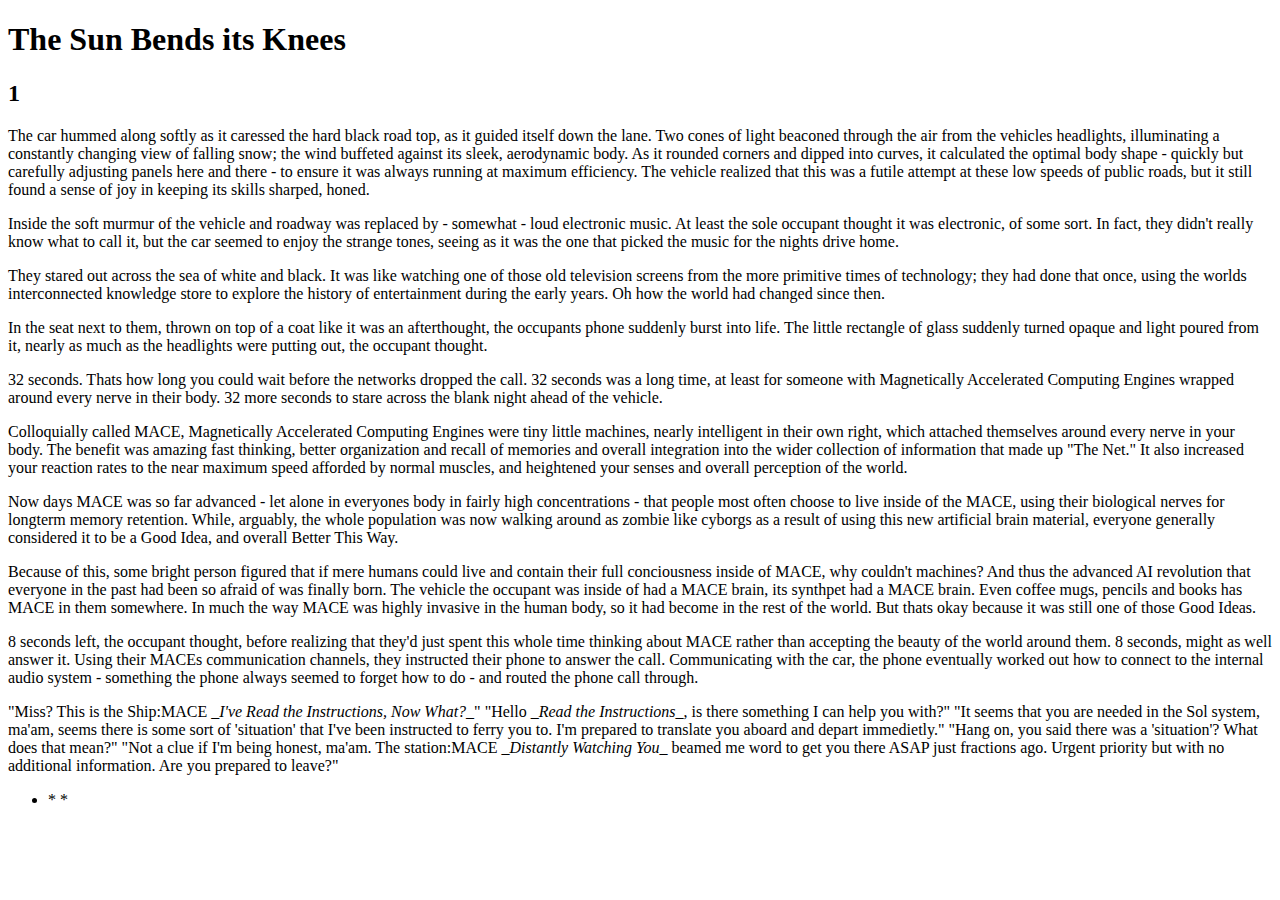
<file: The Sun Bends its Knees.html>
<!DOCTYPE html>
<html>
<head>
<link rel="Stylesheet" type="text/css" href="style.css">
<title>The Sun Bends its Knees</title>
<meta http-equiv="Content-Type" content="text/html; charset=utf-8">
</head>
<body>

<div id="The Sun Bends its Knees"><h1 id="The Sun Bends its Knees">The Sun Bends its Knees</h1></div>

<div id="The Sun Bends its Knees-1"><h2 id="1">1</h2></div>

<p>
The car hummed along softly as it caressed the hard black road top, as it guided
itself down the lane. Two cones of light beaconed through the air from the
vehicles headlights, illuminating a constantly changing view of falling snow;
the wind buffeted against its sleek, aerodynamic body. As it rounded corners
and dipped into curves, it calculated the optimal body shape - quickly but
carefully adjusting panels here and there - to ensure it was always running at
maximum efficiency. The vehicle realized that this was a futile attempt at these
low speeds of public roads, but it still found a sense of joy in keeping its
skills sharped, honed.
</p>

<p>
Inside the soft murmur of the vehicle and roadway was replaced by - somewhat -
loud electronic music. At least the sole occupant thought it was electronic, of
some sort. In fact, they didn't really know what to call it, but the car seemed
to enjoy the strange tones, seeing as it was the one that picked the music for the
nights drive home.
</p>

<p>
They stared out across the sea of white and black. It was like watching one of
those old television screens from the more primitive times of technology; they
had done that once, using the worlds interconnected knowledge store to explore
the history of entertainment during the early years. Oh how the world had
changed since then.
</p>

<p>
In the seat next to them, thrown on top of a coat like it was an afterthought,
the occupants phone suddenly burst into life. The little rectangle of glass
suddenly turned opaque and light poured from it, nearly as much as the
headlights were putting out, the occupant thought.
</p>

<p>
32 seconds. Thats how long you could wait before the networks dropped the call.
32 seconds was a long time, at least for someone with Magnetically Accelerated
Computing Engines wrapped around every nerve in their body. 32 more seconds to
stare across the blank night ahead of the vehicle.
</p>

<p>
Colloquially called MACE, Magnetically Accelerated Computing Engines were tiny
little machines, nearly intelligent in their own right, which attached
themselves around every nerve in your body. The benefit was amazing fast
thinking, better organization and recall of memories and overall integration
into the wider collection of information that made up "The Net." It also
increased your reaction rates to the near maximum speed afforded by normal
muscles, and heightened your senses and overall perception of the world.
</p>

<p>
Now days MACE was so far advanced - let alone in everyones body in fairly high
concentrations - that people most often choose to live inside of the MACE,
using their biological nerves for longterm memory retention. While, arguably,
the whole population was now walking around as zombie like cyborgs as a result
of using this new artificial brain material, everyone generally considered it
to be a Good Idea, and overall Better This Way.
</p>

<p>
Because of this, some bright person figured that if mere humans could live and
contain their full conciousness inside of MACE, why couldn't machines? And thus
the advanced AI revolution that everyone in the past had been so afraid of was
finally born. The vehicle the occupant was inside of had a MACE brain, its
synthpet had a MACE brain. Even coffee mugs, pencils and books has MACE in them
somewhere. In much the way MACE was highly invasive in the human body, so it
had become in the rest of the world. But thats okay because it was still one of
those Good Ideas.
</p>

<p>
8 seconds left, the occupant thought, before realizing that they'd just spent
this whole time thinking about MACE rather than accepting the beauty of the
world around them. 8 seconds, might as well answer it. Using their MACEs
communication channels, they instructed their phone to answer the call.
Communicating with the car, the phone eventually worked out how to connect to
the internal audio system - something the phone always seemed to forget how to
do - and routed the phone call through.
</p>

<p>
  "Miss? This is the Ship:MACE _<em>I've Read the Instructions, Now What?</em>_"
  "Hello _<em>Read the Instructions</em>_, is there something I can help you with?"
  "It seems that you are needed in the Sol system, ma'am, seems there is some sort of 'situation' that I've been instructed to ferry you to. I'm prepared to translate you aboard and depart immedietly."
  "Hang on, you said there was a 'situation'? What does that mean?"
  "Not a clue if I'm being honest, ma'am. The station:MACE _<em>Distantly Watching You</em>_ beamed me word to get you there ASAP just fractions ago. Urgent priority but with no additional information. Are you prepared to leave?"
</p>

<ul>
<li>
* *

</ul>

</body>
</html>
</file>
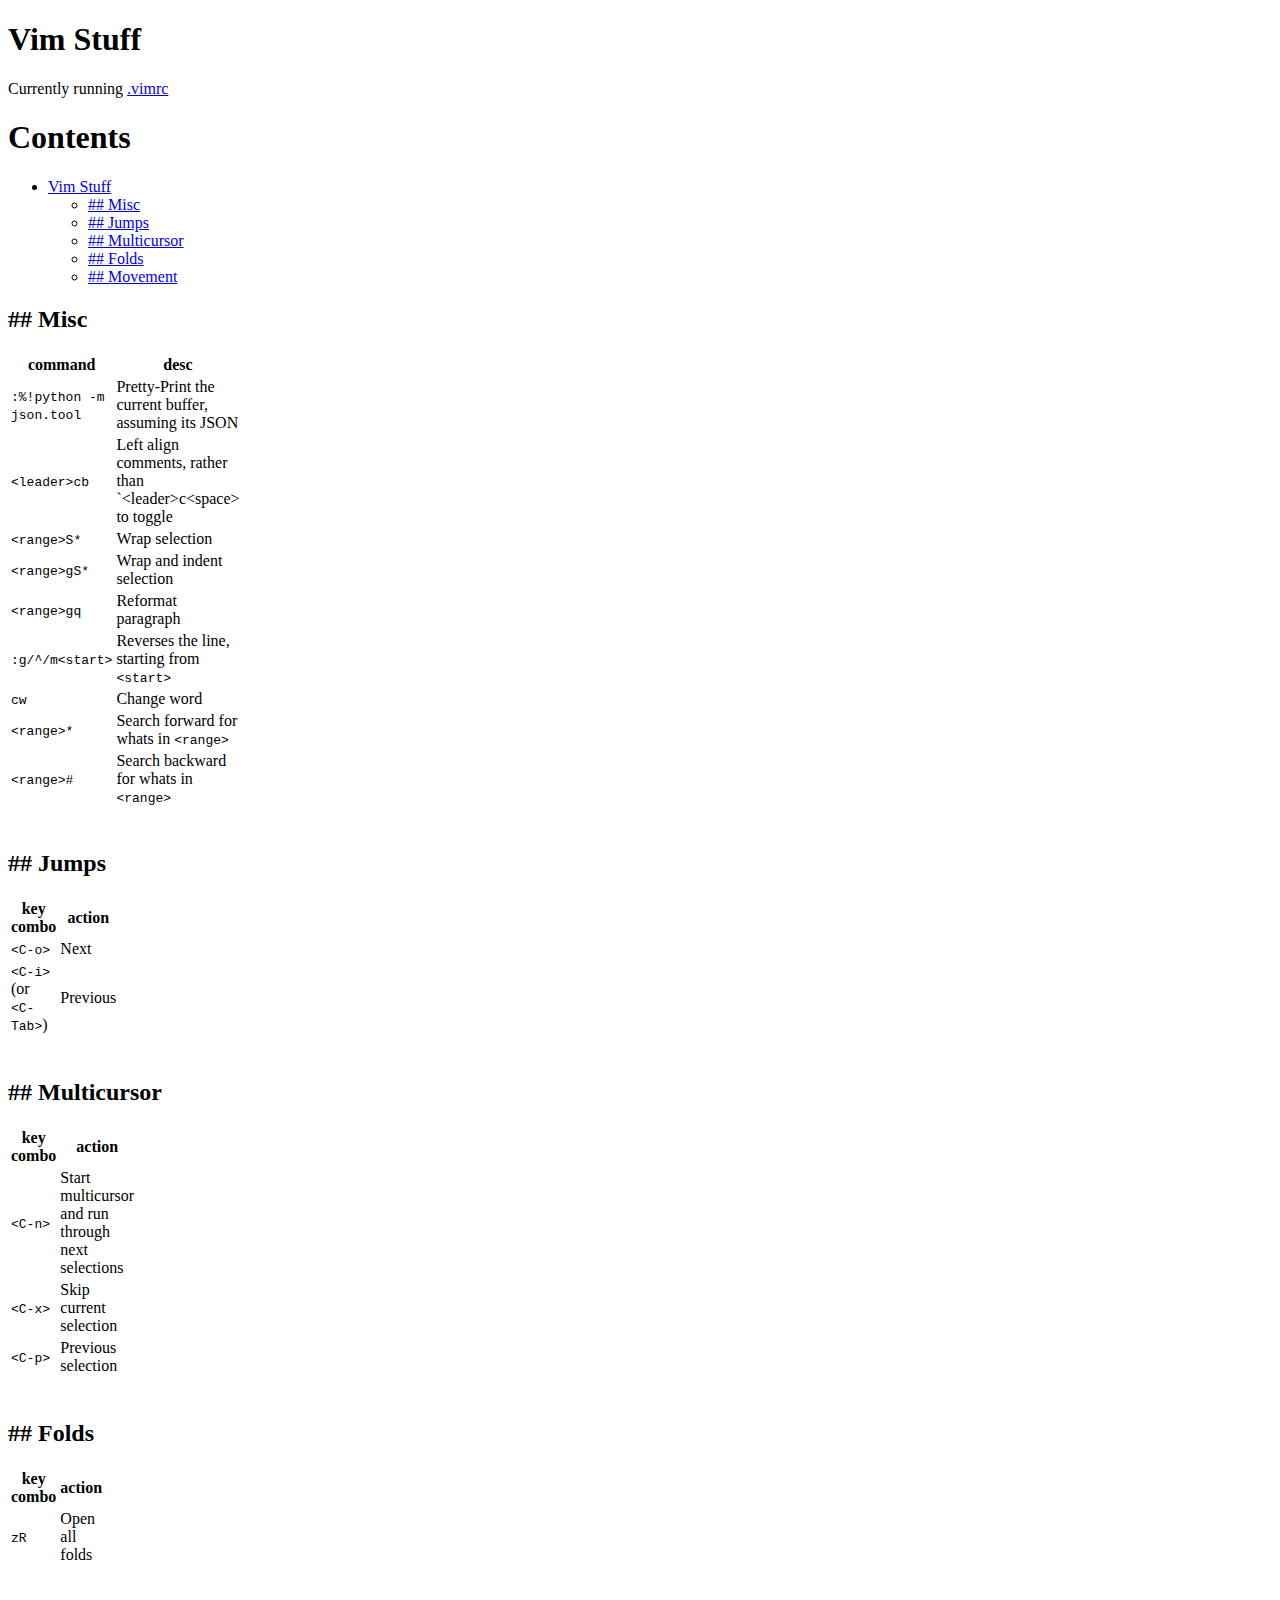
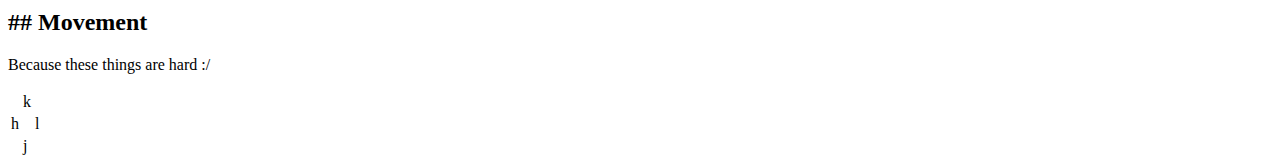
<file: Vim Stuff.html>
<!DOCTYPE html>
<html>
<head>
<link rel="Stylesheet" type="text/css" href="style.css">
<title>Vim Stuff</title>
<meta http-equiv="Content-Type" content="text/html; charset=utf-8">
</head>
<body>

<div id="Vim Stuff"><h1 id="Vim Stuff">Vim Stuff</h1></div>

<p>
Currently running <a href="https:&#47;&#47;github.com&#47;JoshAshby&#47;dots&#47;blob&#47;gloo&#47;.vimrc">.vimrc</a>
</p>

<div id="Contents" class="toc"><h1 id="Contents">Contents</h1></div>
<ul>
<li>
<a href="Vim Stuff.html#Vim Stuff">Vim Stuff</a>

<ul>
<li>
<a href="Vim Stuff.html#Vim Stuff--- Misc">## Misc</a>

<li>
<a href="Vim Stuff.html#Vim Stuff--- Jumps">## Jumps</a>

<li>
<a href="Vim Stuff.html#Vim Stuff--- Multicursor">## Multicursor</a>

<li>
<a href="Vim Stuff.html#Vim Stuff--- Folds">## Folds</a>

<li>
<a href="Vim Stuff.html#Vim Stuff--- Movement">## Movement</a>

</ul>
</ul>


<div id="Vim Stuff-## Misc"><h2 id="## Misc">## Misc</h2></div>

<table>
<tr>
<th>
command
</th>
<th>
desc
</th>
</tr>
<tr>
<td>
<code>:%!python -m json.tool</code>
</td>
<td>
Pretty-Print the current buffer, assuming its JSON
</td>
</tr>
<tr>
<td>
<code>&lt;leader&gt;cb</code>
</td>
<td>
Left align comments, rather than `&lt;leader&gt;c&lt;space&gt; to toggle
</td>
</tr>
<tr>
<td>
<code>&lt;range&gt;S*</code>
</td>
<td>
Wrap selection
</td>
</tr>
<tr>
<td>
<code>&lt;range&gt;gS*</code>
</td>
<td>
Wrap and indent selection
</td>
</tr>
<tr>
<td>
<code>&lt;range&gt;gq</code>
</td>
<td>
Reformat paragraph
</td>
</tr>
<tr>
<td>
<code>:g/^/m&lt;start&gt;</code>
</td>
<td>
Reverses the line, starting from <code>&lt;start&gt;</code>
</td>
</tr>
<tr>
<td>
<code>cw</code>
</td>
<td>
Change word
</td>
</tr>
<tr>
<td>
<code>&lt;range&gt;*</code>
</td>
<td>
Search forward for whats in <code>&lt;range&gt;</code>
</td>
</tr>
<tr>
<td>
<code>&lt;range&gt;#</code>
</td>
<td>
Search backward for whats in <code>&lt;range&gt;</code>
</td>
</tr>
<tr>
<td>
&nbsp;
</td>
<td>
&nbsp;
</td>
</tr>
</table>

<div id="Vim Stuff-## Jumps"><h2 id="## Jumps">## Jumps</h2></div>

<table>
<tr>
<th>
key combo
</th>
<th>
action
</th>
</tr>
<tr>
<td>
<code>&lt;C-o&gt;</code>
</td>
<td>
Next
</td>
</tr>
<tr>
<td>
<code>&lt;C-i&gt;</code> (or <code>&lt;C-Tab&gt;</code>)
</td>
<td>
Previous
</td>
</tr>
<tr>
<td>
&nbsp;
</td>
<td>
&nbsp;
</td>
</tr>
</table>

<div id="Vim Stuff-## Multicursor"><h2 id="## Multicursor">## Multicursor</h2></div>

<table>
<tr>
<th>
key combo
</th>
<th>
action
</th>
</tr>
<tr>
<td>
<code>&lt;C-n&gt;</code>
</td>
<td>
Start multicursor and run through next selections
</td>
</tr>
<tr>
<td>
<code>&lt;C-x&gt;</code>
</td>
<td>
Skip current selection
</td>
</tr>
<tr>
<td>
<code>&lt;C-p&gt;</code>
</td>
<td>
Previous selection
</td>
</tr>
<tr>
<td>
&nbsp;
</td>
<td>
&nbsp;
</td>
</tr>
</table>

<div id="Vim Stuff-## Folds"><h2 id="## Folds">## Folds</h2></div>

<table>
<tr>
<th>
key combo
</th>
<th>
action
</th>
</tr>
<tr>
<td>
<code>zR</code>
</td>
<td>
Open all folds
</td>
</tr>
<tr>
<td>
&nbsp;
</td>
<td>
&nbsp;
</td>
</tr>
</table>

<div id="Vim Stuff-## Movement"><h2 id="## Movement">## Movement</h2></div>
<p>
Because these things are hard :/
</p>
<table>
<tr>
<td>
&nbsp;
</td>
<td>
k
</td>
<td>
&nbsp;
</td>
</tr>
<tr>
<td>
h
</td>
<td>
&nbsp;
</td>
<td>
l
</td>
</tr>
<tr>
<td>
&nbsp;
</td>
<td>
j
</td>
<td>
&nbsp;
</td>
</tr>
</table>

</body>
</html>
</file>
<file: style.css>
hr {
  border: none;
  border-top: 0.1rem solid #C577FF;
}

body {
  color: #000;
}

a:hover {
  color: #61149A;
}

a:visited {
  color: #9F00FF;
}

table {
  width: 0;
}

del {text-decoration: line-through; color: #777777;}
.toc li {list-style-type: none;}
.todo {font-weight: bold; background-color: #f0ece8; color: #a03020;}
.justleft {text-align: left;}
.justright {text-align: right;}
.justcenter {text-align: center;}
.center {margin-left: auto; margin-right: auto;}
.tag {background-color: #eeeeee; font-family: monospace; padding: 2px;}

/* classes for items of todo lists */
.done0 {
    /* list-style: none; */
    background-image: url([data-uri]);
    background-repeat: no-repeat;
    background-position: 0 .2em;
    padding-left: 1.5em;
}
.done1 {
    background-image: url([data-uri]);
    background-repeat: no-repeat;
    background-position: 0 .15em;
    padding-left: 1.5em;
}
.done2 {
    background-image: url([data-uri]);
    background-repeat: no-repeat;
    background-position: 0 .15em;
    padding-left: 1.5em;
}
.done3 {
    background-image: url([data-uri]);
    background-repeat: no-repeat;
    background-position: 0 .15em;
    padding-left: 1.5em;
}
.done4 {
    background-image: url([data-uri]);
    background-repeat: no-repeat;
    background-position: 0 .15em;
    padding-left: 1.5em;
}

/* Story styling bits because css frameworks are sadness */
.dialogue {
  padding-left: 2em;
}

.indent {
  text-indent: 2em;
}
</file>
